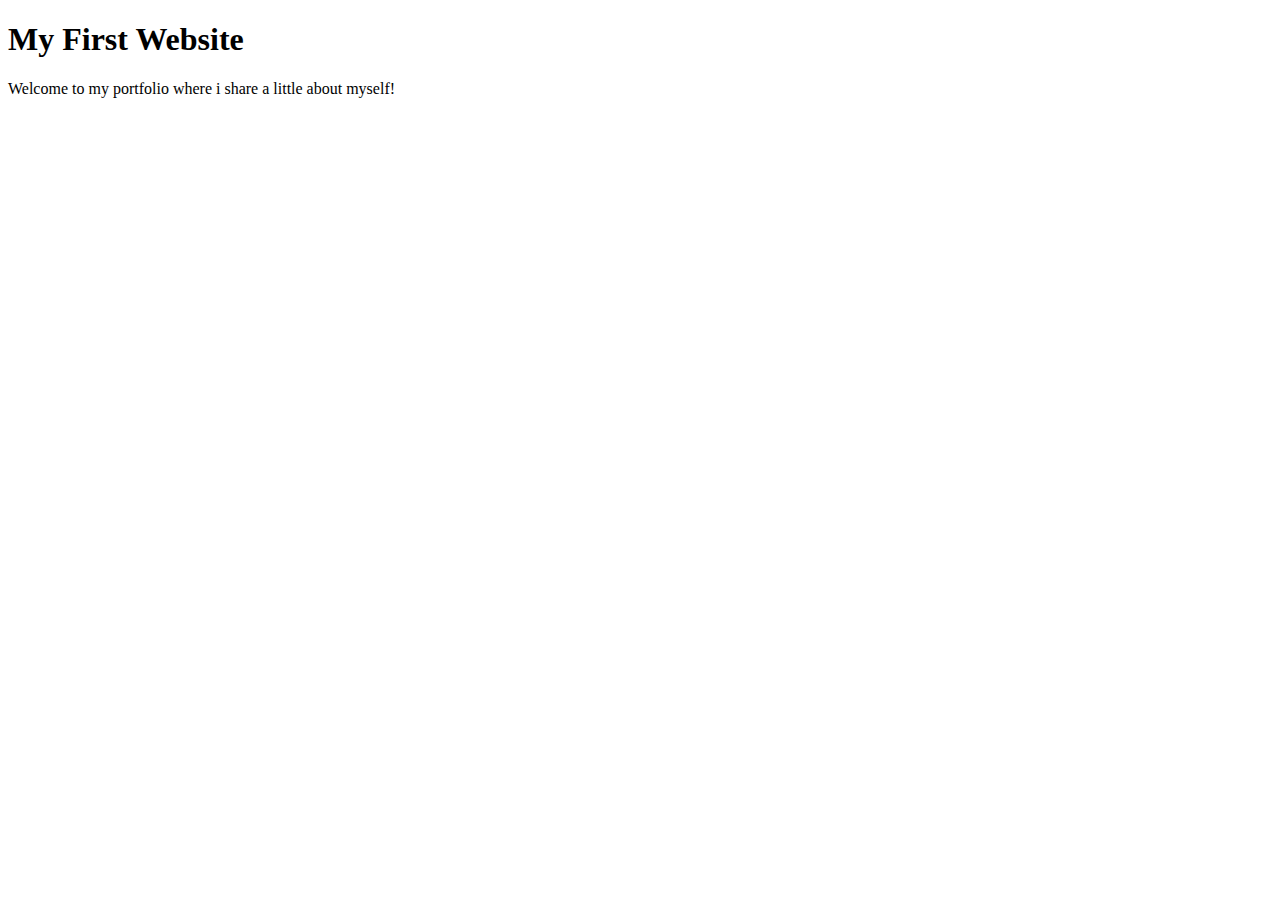
<file: index.html>
<!DOCTYPE html>
    <html>
    <head>
        <title>Elisa's Portfolio</title>
    </head>
    <body>
            <h1>My First Website</h1>
            <p>Welcome to my portfolio where i share a little about myself!</p>
    </body>
    </html>
</file>
